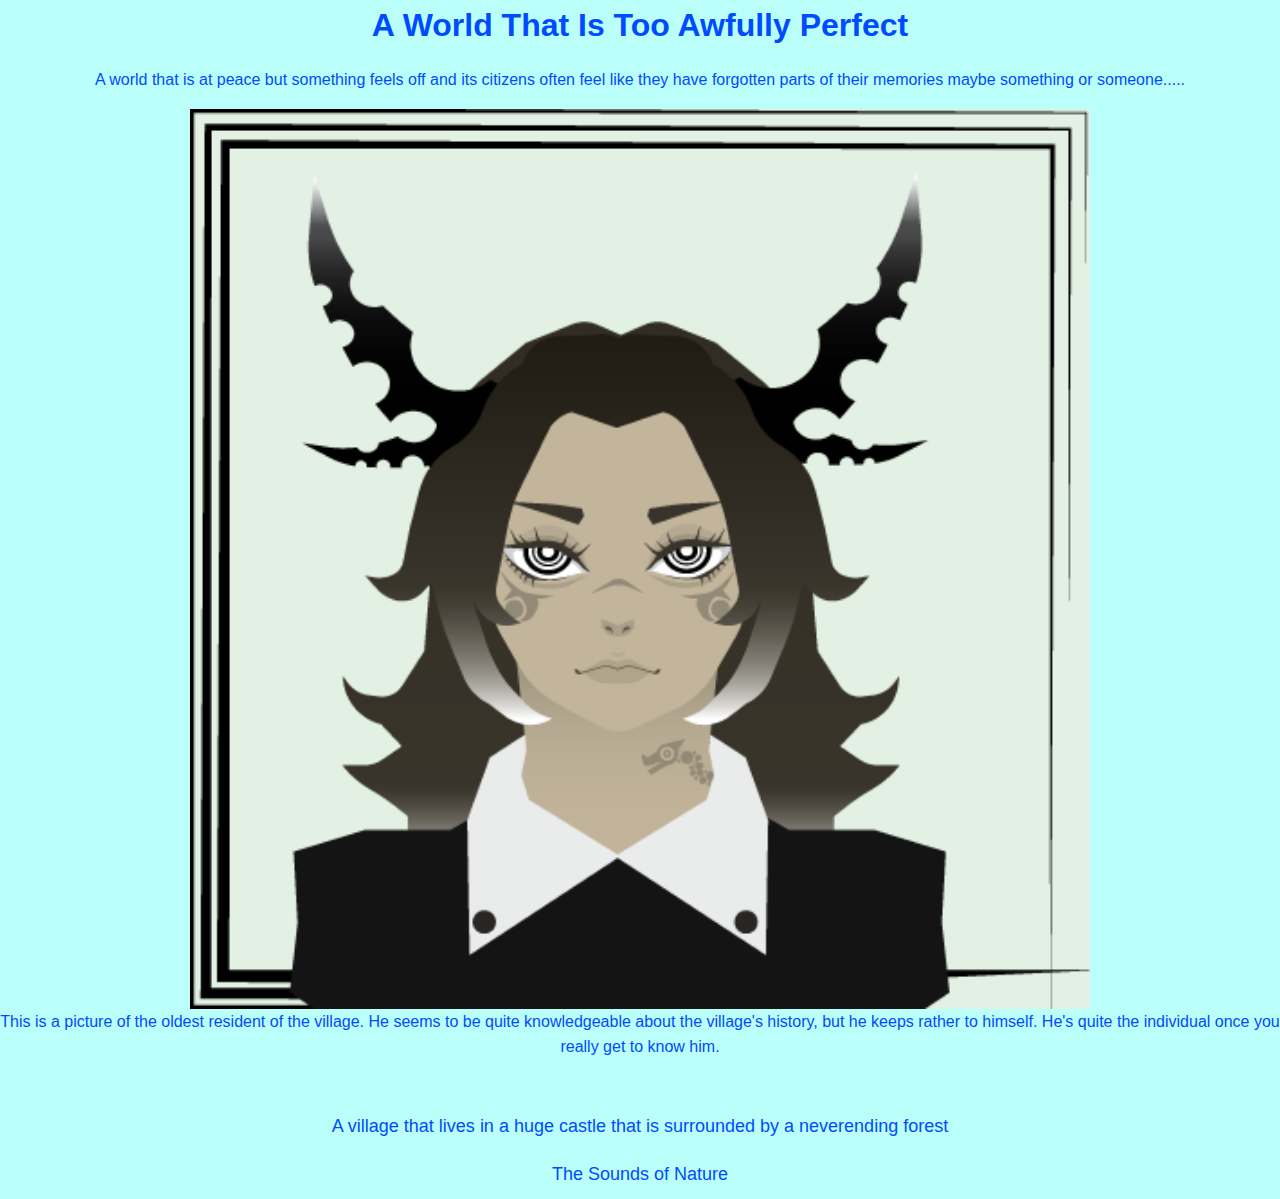
<file: index.html>
<!DOCTYPE html>
<html lang="en">
<head>
    <meta charset="UTF-8">
    <meta name="viewport" content="width=device-width, initial-scale=1.0">
    <title>A Perfect World</title>
    <link rel="stylesheet" type="text/css" href="style.css">
    <style>
        h1 { text-align: center; }
        p { text-align: center; }
        div { text-align: center; }
        ul {
            list-style-type: none;
            padding: 0;
        }
        .centered-links {
            display: flex;
            flex-direction: column;
            align-items: center;
            padding: 0;
        }
        .centered-links li {
            margin: 10px 0;
        }
        .centered-links a {
            color: #004BFF;
            text-decoration: none;
            font-size: 18px;
        }
        .centered-links a:hover {
            text-decoration: none;
            color: #FFFFFF;
        }
    </style>
</head>
<body>
    <h1>A World That Is Too Awfully Perfect</h1> 
    <p>A world that is at peace but something feels off and its citizens often feel like they have forgotten parts of their memories maybe something or someone.....</p>
    <img src="images/ospina_face.png" alt="face" width="900px">
    <p>This is a picture of the oldest resident of the village. He seems to be quite knowledgeable about the village's history, but he keeps rather to himself. He's quite the individual once you really get to know him.</p>
    <br> 
    <ul class="centered-links">
        <li><a href="landscape.html">A village that lives in a huge castle that is surrounded by a neverending forest</a></li>
        <li><a href="audio.html">The Sounds of Nature</a></li>

    </ul>
</body>
</html>
</file>
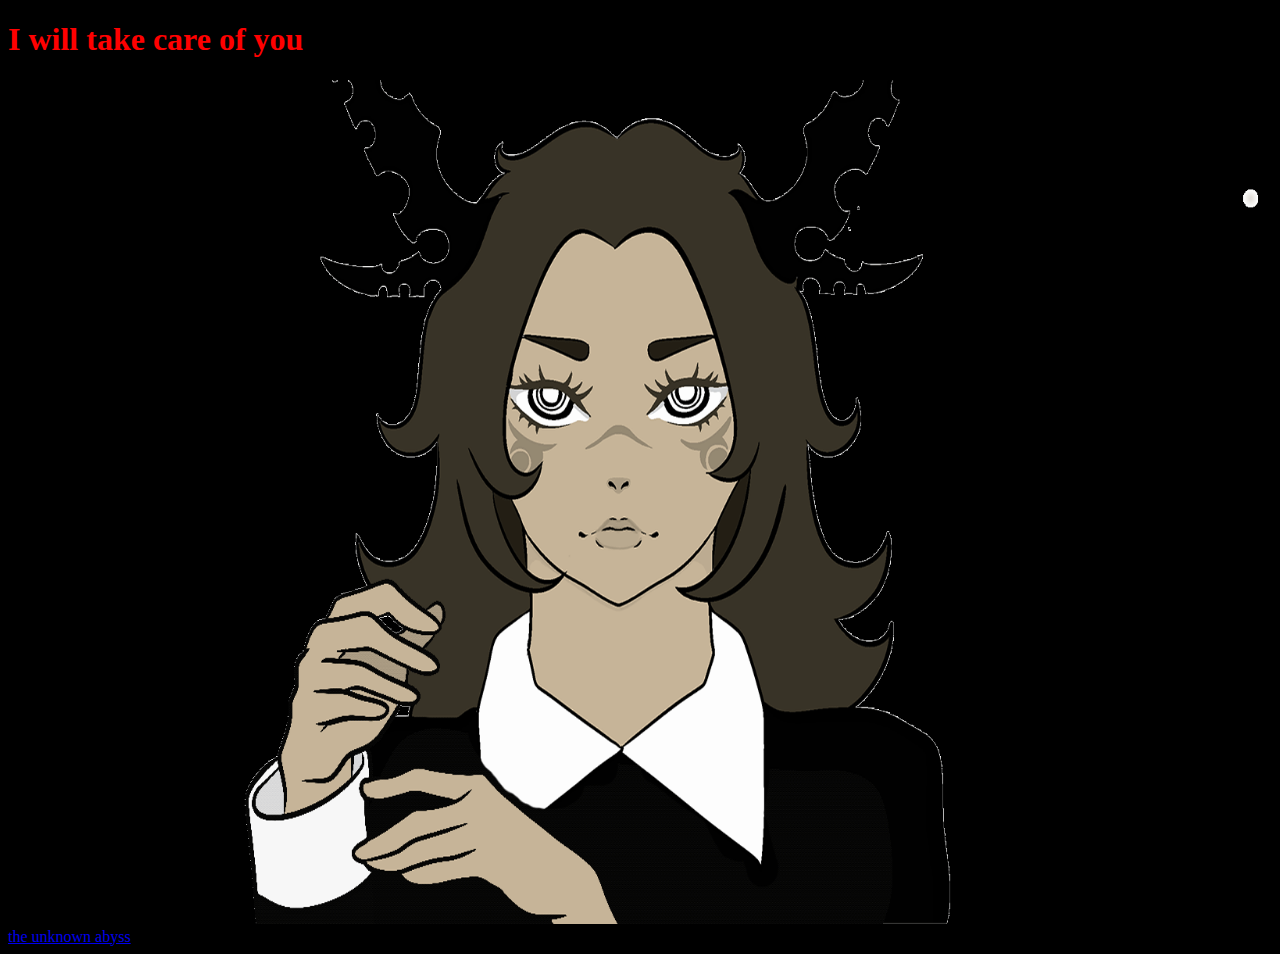
<file: animation.html>
<!DOCTYPE html>
<html>
<head>
    <title>I will take care of you</title>
    <link rel="stylesheet" type="text/css" href="style1.css">
</head>
<body>
    <h1>I will take care of you</h1>
    <img src="images/juanospinaanimation.gif" width="1500px">
    <br>
    <a href="final.html">the unknown abyss</a>
</body> 
</html>
</file>
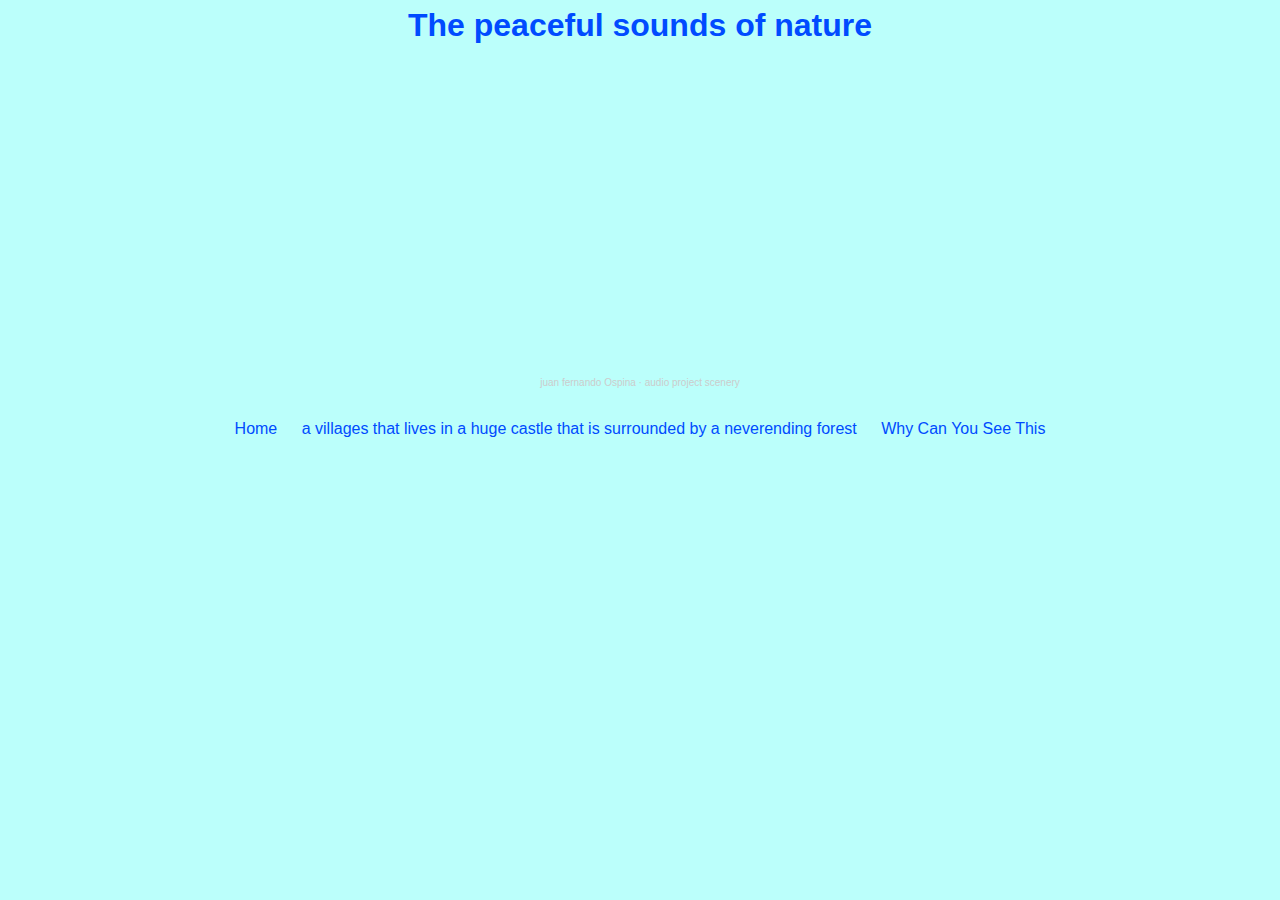
<file: audio.html>
<!DOCTYPE html>
<html>
<head>
 <style>
        body {
            text-align: center;
        }
        ul {
            list-style-type: none;
            padding: 0;
        }
        li {
            display: inline;
            margin: 0 10px;
        }
        a {
            text-decoration: none;
            color: #333; /* Change link color as needed */
        }
    </style>
	<title>The Sounds of Nature</title>
	<link rel="stylesheet" type="text/css" href="style.css">
</head>
<body>
      <h1>The peaceful sounds of nature </h1>
      <p> </p>
   	<iframe width="100%" height="300" scrolling="no" frameborder="no" allow="autoplay" src="https://w.soundcloud.com/player/?url=https%3A//api.soundcloud.com/tracks/1778643801%3Fsecret_token%3Ds-6CaRNwgpUCH&color=%23ff5500&auto_play=false&hide_related=false&show_comments=true&show_user=true&show_reposts=false&show_teaser=true&visual=true"></iframe><div style="font-size: 10px; color: #cccccc;line-break: anywhere;word-break: normal;overflow: hidden;white-space: nowrap;text-overflow: ellipsis; font-family: Interstate,Lucida Grande,Lucida Sans Unicode,Lucida Sans,Garuda,Verdana,Tahoma,sans-serif;font-weight: 100;"><a href="https://soundcloud.com/juan-fernando-ospina-5751955" title="juan fernando Ospina" target="_blank" style="color: #cccccc; text-decoration: none;">juan fernando Ospina</a> · <a href="https://soundcloud.com/juan-fernando-ospina-5751955/audio-project-scenery/s-6CaRNwgpUCH" title="audio project scenery" target="_blank" style="color: #cccccc; text-decoration: none;">audio project scenery</a></div>
<br> 
<ul>
	<li><a href="index.html">Home</a></li>
	<li><a href="landscape.html">a villages that lives in a huge castle that is surrounded by a neverending forest</a></li>
	 <li><a href="programming.html">Why Can You See This</a></li>
</ul>
	
</body>
</html>
</file>
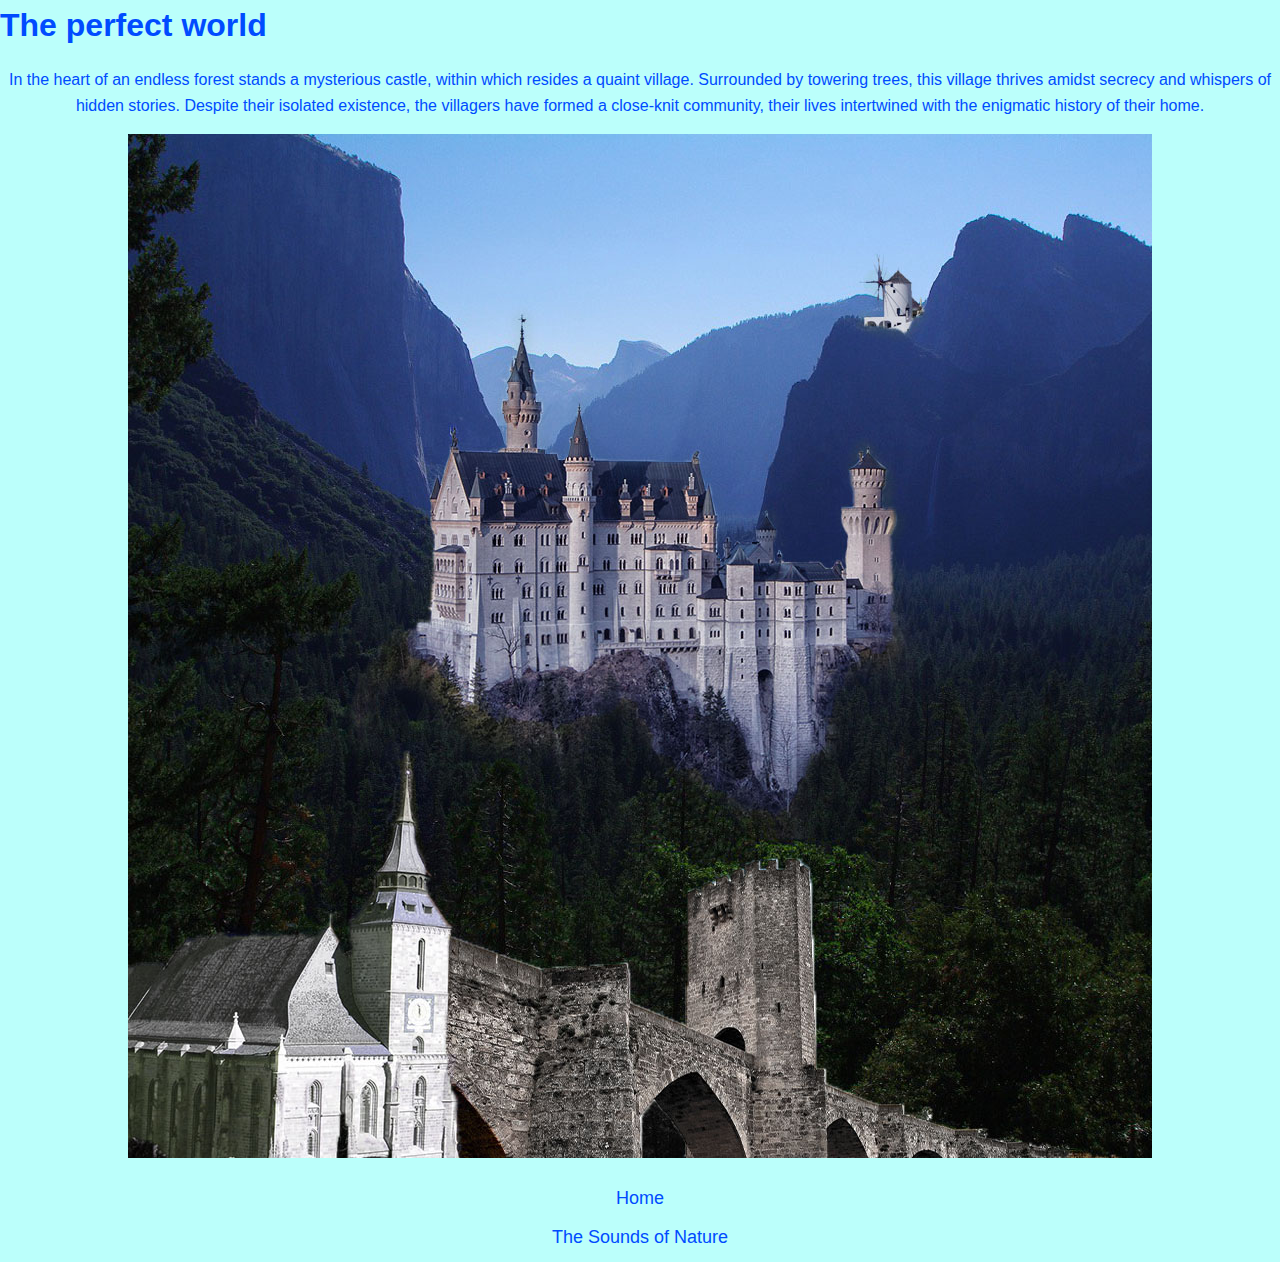
<file: landscape.html>
<!DOCTYPE html>
<html>
<head>
	<style>
      <style>
        h1 { text-align: center; }
        p { text-align: center; }
        div { text-align: center; }
        ul {
            list-style-type: none;
            padding: 0;
        }
        .centered-links {
            display: flex;
            flex-direction: column;
            align-items: center;
            padding: 0;
        }
        .centered-links li {
            margin: 10px 0;
        }
        .centered-links a {
            color: #004BFF;
            text-decoration: none;
            font-size: 18px;
        }
        .centered-links a:hover {
            text-decoration: none;
            color: #FFFFFF;
        }
    </style>
   </style>
	<title>world</title>
	<link rel="stylesheet" type="text/css" href="style.css">
</head>
<body>
	<h1>The perfect world</h1>
    <p>In the heart of an endless forest stands a mysterious castle, within which resides a quaint village. Surrounded by towering trees, this village thrives amidst secrecy and whispers of hidden stories. Despite their isolated existence, the villagers have formed a close-knit community, their lives intertwined with the enigmatic history of their home.</p>
    <img src="images/ospina_landscape.jpg">
<br>
<ul class="centered-links">
 	<a href="index.html">Home</a> 
    <li><a href="audio.html">The Sounds of Nature</a></li>
    </ul>
</body>
</html>
</file>
<file: style1.css>
body {
    background-color: black;
    color: red;
}
</file>
<file: style.css>
/* Reset and Basic Styles */
* {
    margin: 0;
    padding: 0;
    box-sizing: border-box;
}

body {
    font-family: Tahoma, sans-serif;
    background-color: #BBFFFB;
    color: #004BFF;
    line-height: 1.6;
}

h1, h2, h3, h4, h5, h6 {
    margin-bottom: 1rem;
    color: #004BFF;
}

p {
    margin-bottom: 1rem;
}

a {
    color: #004BFF;
    text-decoration: none;
}

a:hover {
    color: #fff;
    text-decoration: underline;
}

/* Layout */
.container {
    width: 80%;
    max-width: 1200px;
    margin: 0 auto;
    padding: 20px;
}

nav {
    background: #333;
    color: #fff;
    padding: 15px;
    display: flex;
    justify-content: space-between;
    align-items: center;
}

nav a {
    color: #fff;
    margin: 0 15px;
    text-transform: uppercase;
}

nav a:hover {
    color: #ddd;
}

.main-content {
    padding: 20px;
    background: #fff;
    margin: 20px 0;
}

footer {
    background: #333;
    color: #fff;
    text-align: center;
    padding: 10px;
    position: fixed;
    width: 100%;
    bottom: 0;
}

/* Components */
.button {
    display: inline-block;
    padding: 10px 20px;
    font-size: 16px;
    color: #fff;
    background-color: #3498db;
    border: none;
    border-radius: 5px;
    cursor: pointer;
    text-align: center;
}

.button:hover {
    background-color: #2980b9;
}

form {
    display: flex;
    flex-direction: column;
}

form label {
    margin-bottom: 5px;
    font-weight: bold;
}

form input, form textarea {
    padding: 10px;
    margin-bottom: 10px;
    border: 1px solid #ccc;
    border-radius: 5px;
}

form button {
    padding: 10px;
    background-color: #3498db;
    color: #fff;
    border: none;
    border-radius: 5px;
    cursor: pointer;
}

form button:hover {
    background-color: #FFFFFF;
}

.card {
    background: #fff;
    border: 1px solid #ddd;
    border-radius: 5px;
    box-shadow: 0 2px 4px rgba(0, 0, 0, 0.1);
    padding: 20px;
    margin-bottom: 20px;
}

/* Centering Images */
img {
    display: block;
    margin: 0 auto;
}
</file>
